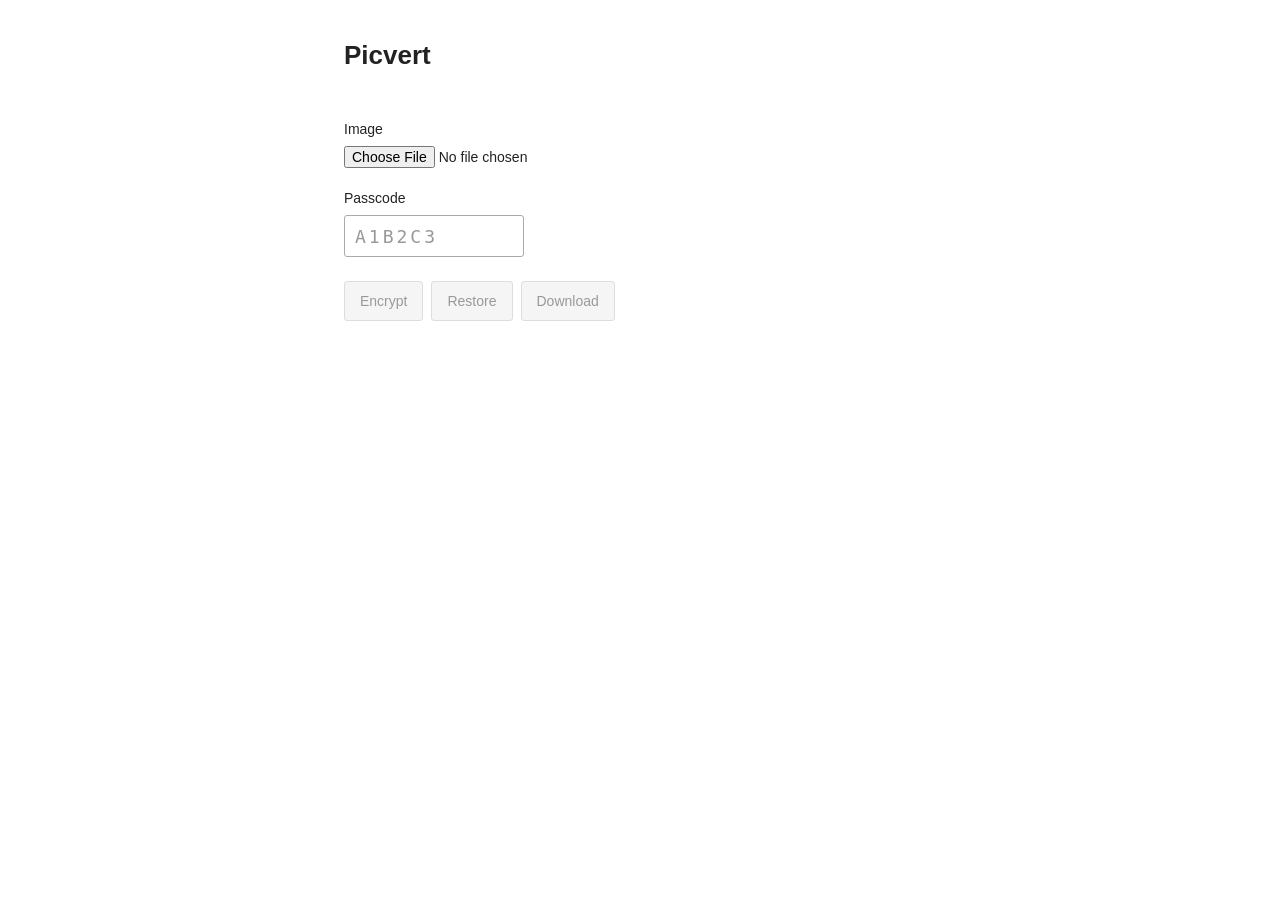
<file: index.html>
<!doctype html>
<html lang="en">
<head>
  <meta charset="utf-8">
  <meta name="viewport" content="width=device-width, initial-scale=1">
  <meta http-equiv="Content-Security-Policy" content="default-src 'none'; script-src 'self'; style-src 'self'; img-src 'self' blob:; connect-src 'none'; base-uri 'none'; form-action 'none'; object-src 'none'">
  <meta name="referrer" content="no-referrer">
  <title>Picvert</title>
  <link rel="icon" href="favicon.svg" type="image/svg+xml">
  <link rel="stylesheet" href="styles.css?v=2">
  <script src="core.js?v=2" defer></script>
  <script src="app.js?v=2" defer></script>
</head>
<body>
  <main>
    <h1>Picvert</h1>
    <noscript>Enable JavaScript to use Picvert.</noscript>
    <form id="image-form" autocomplete="off">
      <fieldset id="controls">
        <label for="file-input">Image</label>
        <input id="file-input" type="file" accept=".png,.jpg,.jpeg,.webp,.gif,.avif,.heic,.heif,.bmp,.tif,.tiff,.ico">
        <label for="passcode">Passcode</label>
        <input id="passcode" type="text" placeholder="A1B2C3" maxlength="1024" autocomplete="off" autocapitalize="characters" spellcheck="false" aria-label="Passcode, 1 to 6 letters or numbers">
        <div class="actions">
          <button id="encrypt-button" type="submit" disabled>Encrypt</button>
          <button id="restore-button" type="button" disabled>Restore</button>
          <button id="download-button" type="button" disabled>Download</button>
        </div>
      </fieldset>
    </form>
    <p id="status" role="status" aria-live="polite" aria-atomic="true"></p>
    <img id="preview" alt="" hidden>
  </main>
</body>
</html>
</file>
<file: styles.css>
:root {
  color-scheme: light;
  font-family: -apple-system, BlinkMacSystemFont, "Segoe UI", sans-serif;
  color: #222;
  background: #fff;
}

* { box-sizing: border-box; }
[hidden] { display: none !important; }

body { margin: 0; }
main { max-width: 640px; margin: 40px auto; padding: 0 24px; }
h1 { font-size: 26px; font-weight: 600; margin: 0 0 28px; }
fieldset { padding: 0; margin: 0; border: 0; min-width: 0; }
label { display: block; font-size: 14px; margin: 22px 0 9px; }
input, button { font: inherit; }
input[type="file"] { display: block; max-width: 100%; font-size: 14px; }
#passcode {
  width: 180px;
  height: 42px;
  padding: 8px 10px;
  border: 1px solid #aaa;
  border-radius: 3px;
  font-family: ui-monospace, monospace;
  font-size: 18px;
  letter-spacing: 3px;
}
#passcode::placeholder { color: #999; }
.actions { display: flex; flex-wrap: wrap; gap: 8px; margin-top: 24px; }
button {
  min-height: 40px;
  padding: 7px 15px;
  color: #222;
  background: #f5f5f5;
  border: 1px solid #aaa;
  border-radius: 3px;
  cursor: pointer;
  font-size: 14px;
}
button:hover:not(:disabled) { background: #e9e9e9; }
button:disabled { color: #999; border-color: #ddd; cursor: default; }
input:focus-visible, button:focus-visible { outline: 2px solid #444; outline-offset: 3px; }
#status { font-size: 14px; line-height: 1.5; margin: 16px 0 0; overflow-wrap: anywhere; }
#status:empty { display: none; }
#status.error { color: #b02020; }
#preview { display: block; width: auto; max-width: 100%; max-height: 520px; margin-top: 20px; object-fit: contain; }
#preview.encrypted { image-rendering: pixelated; }
@media (max-width: 480px) { main { margin-top: 28px; } }
</file>
